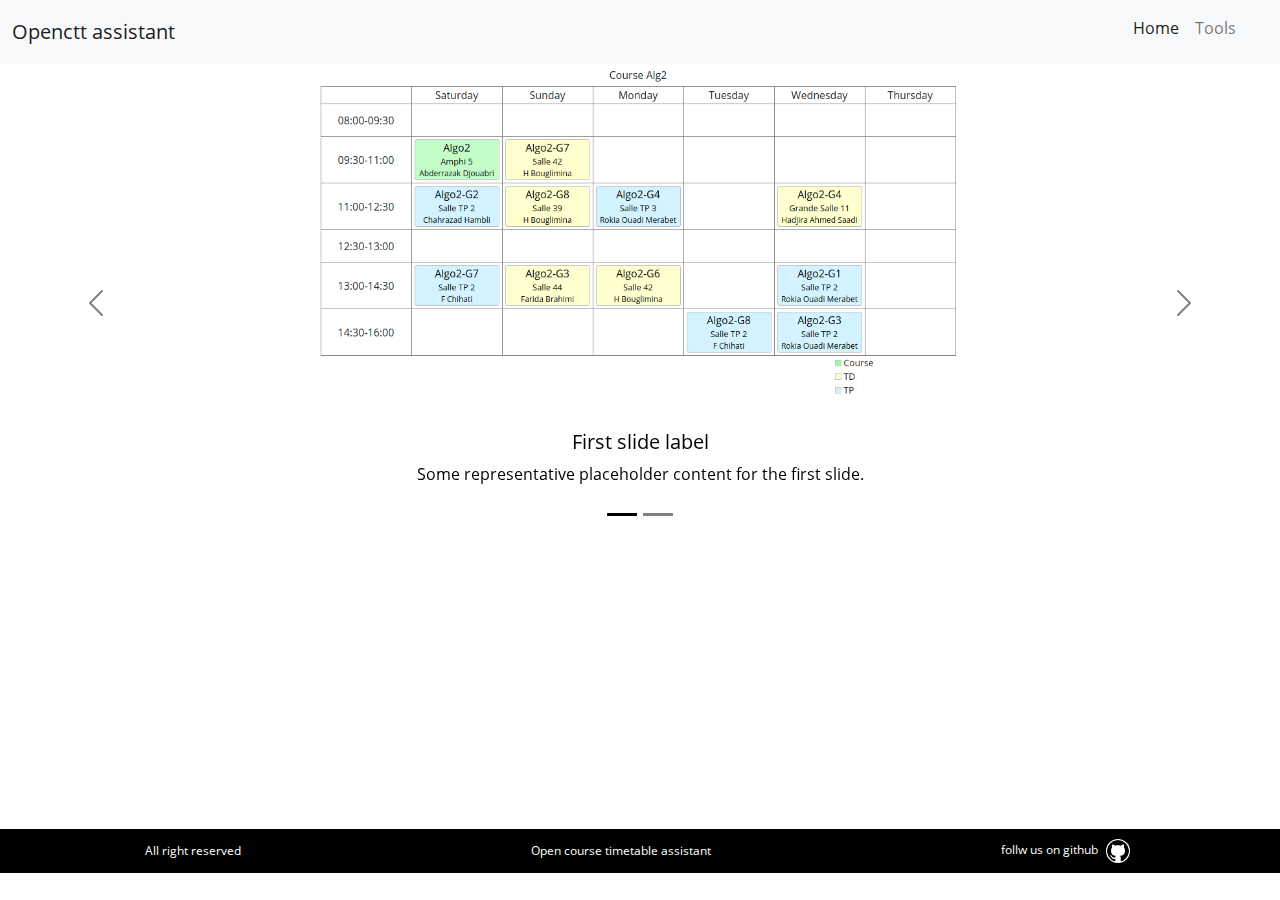
<file: website/index.html>
<!DOCTYPE html>
<html lang="en">

<head>
    <meta charset="UTF-8">
    <meta http-equiv="X-UA-Compatible" content="IE=edge">
    <meta name="viewport" content="width=device-width, initial-scale=1.0">
    <link rel="stylesheet" href="style/extrnal_css/bootstrap.min.css">
    <link rel="stylesheet" href="style/style.css">
    <title>Document</title>
</head>
<style>
    body {
        background-color: white;
    }

    section {
        height: 85vh;
    }

    footer {
        font-size: 12px;
        color: white;
        background-color: black;
        padding: 10px 0;
    }

    .link-area{

    }

    .link-area svg {
        margin: 0 5px;
        background-color: white;
        border-radius: 50%;
        padding: 1px;
    }

    .link-area svg:hover {
        background-color: skyblue;
    }
</style>

<body>
    <header>
        <nav class="navbar navbar-expand-lg navbar-light bg-light ">
            <div class="container-fluid">
                <a class="navbar-brand" href="#">Openctt assistant</a>
                <button class="navbar-toggler" type="button" data-bs-toggle="collapse"
                    data-bs-target="#navbarSupportedContent" aria-controls="navbarSupportedContent"
                    aria-expanded="false" aria-label="Toggle navigation">
                    <span class="navbar-toggler-icon"></span>
                </button>
                <div class="collapse navbar-collapse" id="navbarSupportedContent">
                    <ul class="navbar-nav me-4 mb-2 ms-auto">
                        <li class="nav-item">
                            <a class="nav-link active" aria-current="page" href="#">Home</a>
                        </li>
                        <li class="nav-item">
                            <a class="nav-link " href="pages/document.html">Tools</a>
                        </li>
                    </ul>
                </div>
            </div>
        </nav>
    </header>
    <section>
        <div id="carouselExampleDark" class="carousel carousel-dark slide " data-bs-ride="carousel">
            <div class="carousel-indicators">
                <button type="button" data-bs-target="#carouselExampleDark" data-bs-slide-to="0" class="active"
                    aria-current="true" aria-label="Slide 1"></button>
                <button type="button" data-bs-target="#carouselExampleDark" data-bs-slide-to="1"
                    aria-label="Slide 2"></button>
            </div>
            <div class="carousel-inner">
                <div class="carousel-item active" data-bs-interval="10000">
                    <div class="mb-5">
                        <img src="assets/images/screenshot_2.png" class="d-block w-50 m-auto d-block mb-5" alt="...">
                    </div>
                    <br><br><br><br>
                    <div class="carousel-caption d-none d-md-block mt-5">
                        <h5>First slide label</h5>
                        <p>Some representative placeholder content for the first slide.</p>
                    </div>
                </div>

                <div class="carousel-item" data-bs-interval="2000">
                    <div class="mb-5">
                        <img src="assets/images/screenshot_1.png" class="d-block w-50 m-auto d-block mb-5" alt="...">
                    </div>
                    <br><br><br><br>
                    <div class="carousel-caption d-none d-md-block mt-5">
                        <h5>First slide label</h5>
                        <a class="btn btn-primary" href="pages/document.html">Start now</a>
                    </div>
                </div>

            </div>
            <button class="carousel-control-prev" type="button" data-bs-target="#carouselExampleDark"
                data-bs-slide="prev">
                <span class="carousel-control-prev-icon" aria-hidden="true"></span>
                <span class="visually-hidden">Previous</span>
            </button>
            <button class="carousel-control-next" type="button" data-bs-target="#carouselExampleDark"
                data-bs-slide="next">
                <span class="carousel-control-next-icon" aria-hidden="true"></span>
                <span class="visually-hidden">Next</span>
            </button>
        </div>
    </section>

    <footer class="">
        <div class="d-flex justify-content-around align-items-center">
            <div class="right-area">
                All right reserved
            </div>

            <div class="title-arae">
                Open course timetable assistant
            </div>

            <div class="link-area">
                follw us on github 
                <a href="https://github.com/Salah-Zair/openctt-assistant">
                    <svg xmlns="http://www.w3.org/2000/svg" width="24" height="24" viewBox="0 0 24 24">
                        <path
                            d="M12 0c-6.626 0-12 5.373-12 12 0 5.302 3.438 9.8 8.207 11.387.599.111.793-.261.793-.577v-2.234c-3.338.726-4.033-1.416-4.033-1.416-.546-1.387-1.333-1.756-1.333-1.756-1.089-.745.083-.729.083-.729 1.205.084 1.839 1.237 1.839 1.237 1.07 1.834 2.807 1.304 3.492.997.107-.775.418-1.305.762-1.604-2.665-.305-5.467-1.334-5.467-5.931 0-1.311.469-2.381 1.236-3.221-.124-.303-.535-1.524.117-3.176 0 0 1.008-.322 3.301 1.23.957-.266 1.983-.399 3.003-.404 1.02.005 2.047.138 3.006.404 2.291-1.552 3.297-1.23 3.297-1.23.653 1.653.242 2.874.118 3.176.77.84 1.235 1.911 1.235 3.221 0 4.609-2.807 5.624-5.479 5.921.43.372.823 1.102.823 2.222v3.293c0 .319.192.694.801.576 4.765-1.589 8.199-6.086 8.199-11.386 0-6.627-5.373-12-12-12z" />
                    </svg>
                </a>
            </div>
        </div>
    </footer>
    <script src="js/extrnal_js/bootstrap.bundle.min.js"></script>
    <!-- JQUERY -->
    <script src="js/extrnal_js/jquery-3.6.0.js"></script>
    <!-- AXIOS -->
    <script src="js/extrnal_js/axios.js"></script>
    <!-- SCRIP -->
    <script src="js/pre_made_view.js"></script>
    <script src="js/link_utils.js"></script>
    <script src="js/schedule_utils.js"></script>
    <script src="js/table_utils.js"></script>
    <script src="js/courses.js"></script>
    <script src="js/api.js"></script>
    <script>
        $(document).ready(function () {

            var document_link = findGetParameter("document");
            var item_id = findGetParameter("id");

            if (document_link != null) {
                if (item_id != null) {
                    get_courses_by_id(document_link, item_id)
                } else {
                    get_all_courses(document_link)
                    // get_all_courses(document_link)

                }


            } else {
                get_all_documents();
            }
        });
    </script>
</body>

</html>
</file>
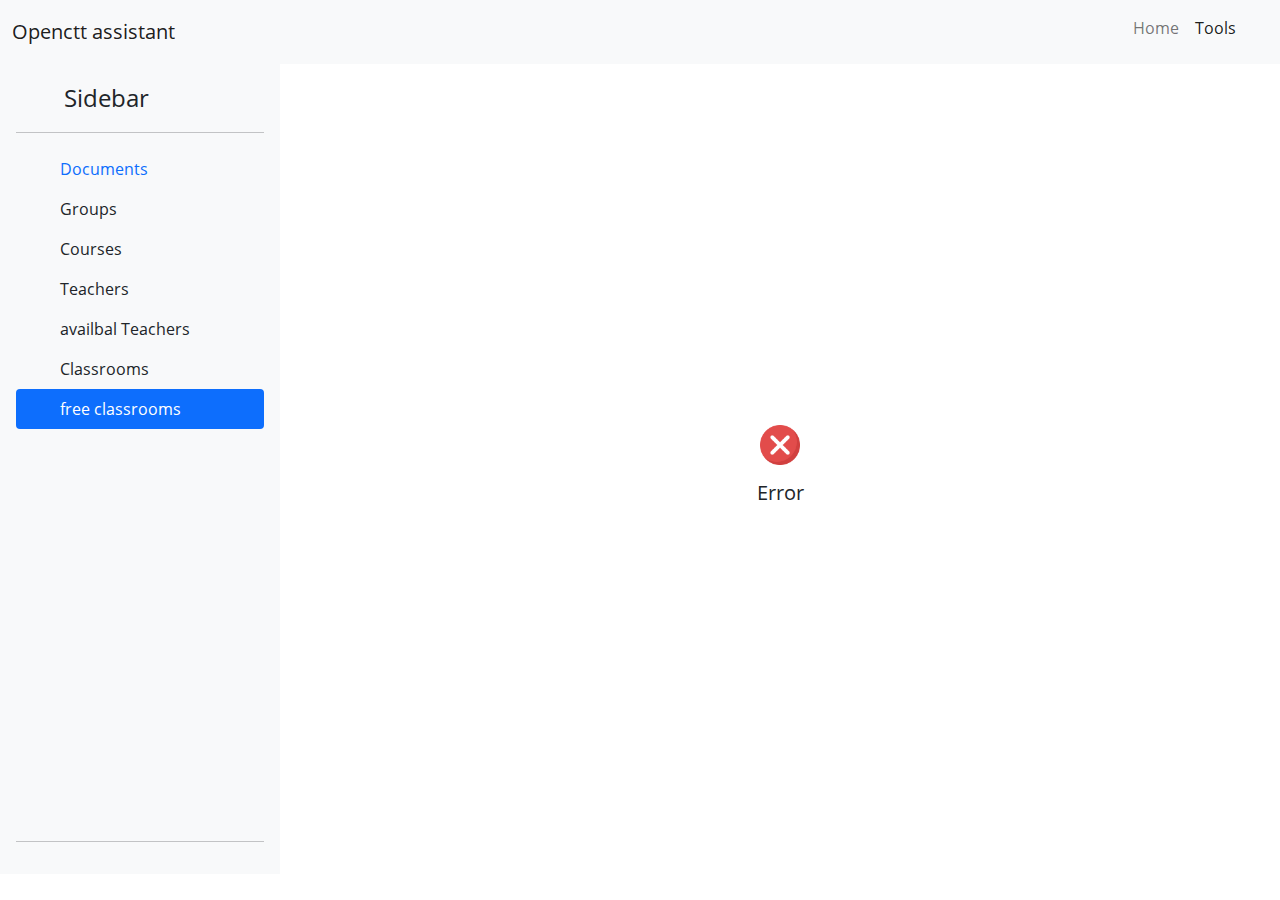
<file: website/pages/available_classrooms.html>
<!DOCTYPE html>
<html lang="en">

<head>
    <meta charset="UTF-8">
    <meta http-equiv="X-UA-Compatible" content="IE=edge">
    <meta name="viewport" content="width=device-width, initial-scale=1.0">
    <link rel="stylesheet" href="../style/extrnal_css/bootstrap.min.css">
    <link rel="stylesheet" href="../style/style.css">
    <title>Document</title>
</head>

<body>
    <header>
        <nav class="navbar navbar-expand-lg navbar-light bg-light">
            <div class="container-fluid">
                <a class="navbar-brand" href="../index.html">Openctt assistant</a>
                <button class="navbar-toggler" type="button" data-bs-toggle="collapse"
                    data-bs-target="#navbarSupportedContent" aria-controls="navbarSupportedContent"
                    aria-expanded="false" aria-label="Toggle navigation">
                    <span class="navbar-toggler-icon"></span>
                </button>
                <div class="collapse navbar-collapse" id="navbarSupportedContent">
                    <ul class="navbar-nav me-4 mb-2 ms-auto">
                        <li class="nav-item">
                            <a class="nav-link " aria-current="page" href="../index.html">Home</a>
                        </li>
                        <li class="nav-item">
                            <a class="nav-link active" href="document.html">Tools</a>
                        </li>
                    </ul>
                </div>
            </div>
        </nav>
    </header>
    <section class="d-flex align-items-stretch ">
        <div class="d-flex flex-column flex-shrink-0 p-3 bg-light " style="width: 280px;">
            <a href="/" class="d-flex align-items-center mb-3 mb-md-0 me-md-auto link-dark text-decoration-none">
                <svg class="bi me-2" width="40" height="32">
                    <use xlink:href="#bootstrap"></use>
                </svg>
                <span class="fs-4">Sidebar</span>
            </a>
            <hr>
            <ul class="nav nav-pills flex-column mb-auto">
                <li class="nav-item">
                    <a href="document.html" class="nav-link " aria-current="page">
                        <svg class="bi me-2" width="16" height="16">
                            <use xlink:href="#home"></use>
                        </svg>
                        Documents
                    </a>
                </li>
                <li>
                    <a href="groups.html" class="nav-link link-dark">
                        <svg class="bi me-2" width="16" height="16">
                            <use xlink:href="#table"></use>
                        </svg>
                        Groups
                    </a>
                </li>
                <li>
                    <a href="courses.html" class="nav-link link-dark ">
                        <svg class="bi me-2" width="16" height="16">
                            <use xlink:href="#grid"></use>
                        </svg>
                        Courses
                    </a>
                </li>
                <li>
                    <a href="teachers.html" class="nav-link link-dark ">
                        <svg class="bi me-2" width="16" height="16">
                            <use xlink:href="#people-circle"></use>
                        </svg>
                        Teachers
                    </a>
                </li>
                <li>
                    <a href="available_teachers.html" class="nav-link link-dark">
                        <svg class="bi me-2" width="16" height="16">
                            <use xlink:href="#people-circle"></use>
                        </svg>
                        availbal Teachers
                    </a>
                </li>
                <li>
                    <a href="class_room.html" class="nav-link link-dark">
                        <svg class="bi me-2" width="16" height="16">
                            <use xlink:href="#people-circle"></use>
                        </svg>
                        Classrooms
                    </a>
                </li>
                <li>
                    <a href="available_classrooms.html" class="nav-link link-dark active">
                        <svg class="bi me-2" width="16" height="16">
                            <use xlink:href="#people-circle"></use>
                        </svg>
                        free classrooms
                    </a>
                </li>
            </ul>
            <hr>
        </div>
        <div id="content-area" class="container">


        </div>
    </section>
    <footer>

    </footer>
    <script src="../js/extrnal_js/bootstrap.bundle.min.js"></script>
    <!-- JQUERY -->
    <script src="../js/extrnal_js/jquery-3.6.0.js"></script>
    <!-- AXIOS -->
    <script src="../js/extrnal_js/axios.js"></script>
    <!-- SCRIP -->
    <script src="../js/pre_made_view.js"></script>
    <script src="../js/link_utils.js"></script>
    <script src="../js/schedule_utils.js"></script>
    <script src="../js/free_class_rooms.js"></script>
    <script src="../js/api.js"></script>
    <script>
        $(document).ready(function () {

            var document_link = findGetParameter("document");
            var item_id = findGetParameter("id");

            if (document_link != null) {
                get_free_classrooms(document_link, item_id)

            } else {
                get_all_documents();
            }
        });
    </script>
</body>

</html>
</file>
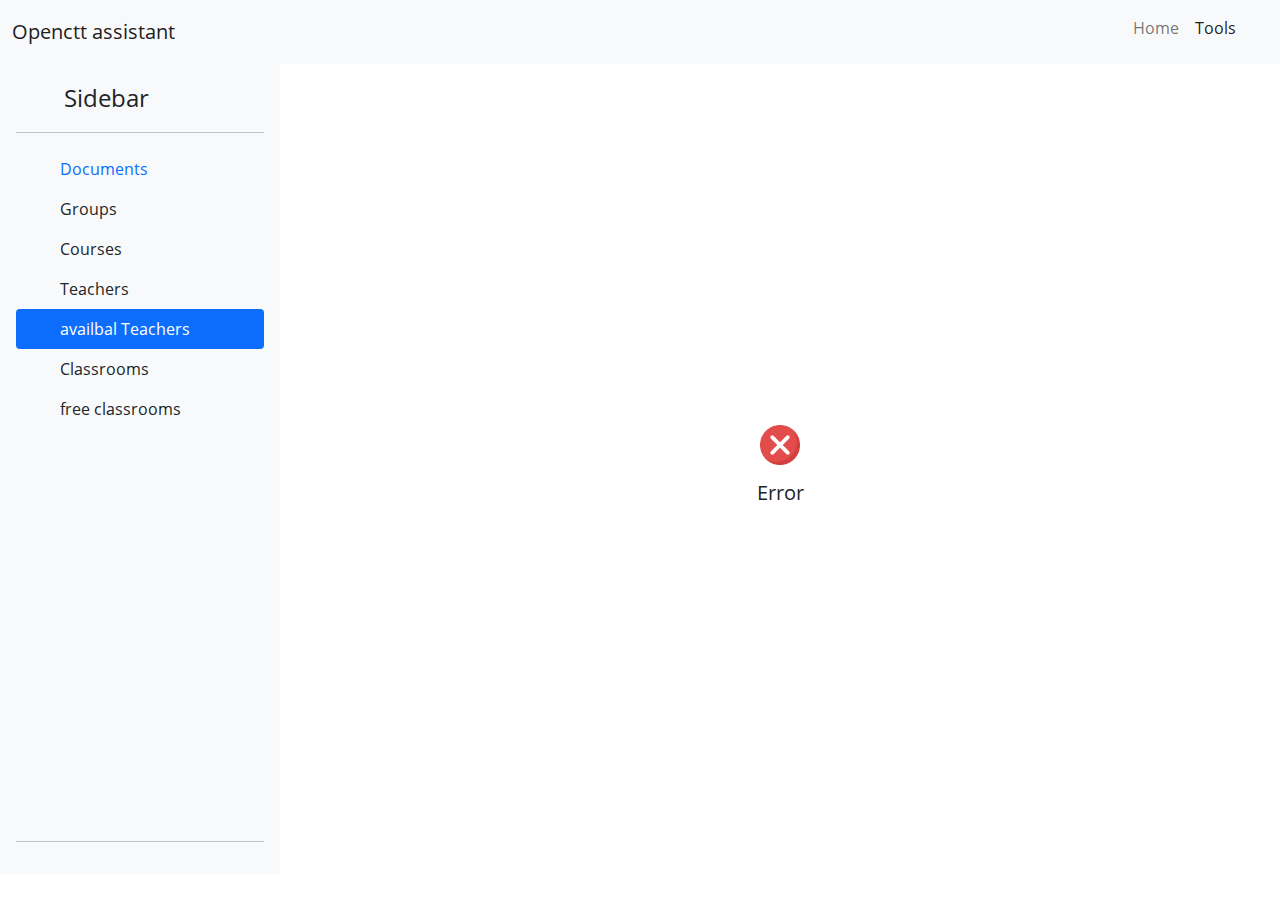
<file: website/pages/available_teachers.html>
<!DOCTYPE html>
<html lang="en">

<head>
    <meta charset="UTF-8">
    <meta http-equiv="X-UA-Compatible" content="IE=edge">
    <meta name="viewport" content="width=device-width, initial-scale=1.0">
    <link rel="stylesheet" href="../style/extrnal_css/bootstrap.min.css">
    <link rel="stylesheet" href="../style/style.css">
    <title>Document</title>
</head>


<body>
    <header>
        <nav class="navbar navbar-expand-lg navbar-light bg-light">
            <div class="container-fluid">
                <a class="navbar-brand" href="../index.html">Openctt assistant</a>
                <button class="navbar-toggler" type="button" data-bs-toggle="collapse"
                    data-bs-target="#navbarSupportedContent" aria-controls="navbarSupportedContent"
                    aria-expanded="false" aria-label="Toggle navigation">
                    <span class="navbar-toggler-icon"></span>
                </button>
                <div class="collapse navbar-collapse" id="navbarSupportedContent">
                    <ul class="navbar-nav me-4 mb-2 ms-auto">
                        <li class="nav-item">
                            <a class="nav-link " aria-current="page" href="../index.html">Home</a>
                        </li>
                        <li class="nav-item">
                            <a class="nav-link active" href="document.html">Tools</a>
                        </li>
                    </ul>
                </div>
            </div>
        </nav>
    </header>
    <section class="d-flex align-items-stretch ">
        <div class="d-flex flex-column flex-shrink-0 p-3 bg-light " style="width: 280px;">
            <a href="/" class="d-flex align-items-center mb-3 mb-md-0 me-md-auto link-dark text-decoration-none">
                <svg class="bi me-2" width="40" height="32">
                    <use xlink:href="#bootstrap"></use>
                </svg>
                <span class="fs-4">Sidebar</span>
            </a>
            <hr>
            <ul class="nav nav-pills flex-column mb-auto">
                <li class="nav-item">
                    <a href="document.html" class="nav-link " aria-current="page">
                        <svg class="bi me-2" width="16" height="16">
                            <use xlink:href="#home"></use>
                        </svg>
                        Documents
                    </a>
                </li>
                <li>
                    <a href="groups.html" class="nav-link link-dark ">
                        <svg class="bi me-2" width="16" height="16">
                            <use xlink:href="#table"></use>
                        </svg>
                        Groups
                    </a>
                </li>
                <li>
                    <a href="courses.html" class="nav-link link-dark ">
                        <svg class="bi me-2" width="16" height="16">
                            <use xlink:href="#grid"></use>
                        </svg>
                        Courses
                    </a>
                </li>
                <li>
                    <a href="teachers.html" class="nav-link link-dark ">
                        <svg class="bi me-2" width="16" height="16">
                            <use xlink:href="#people-circle"></use>
                        </svg>
                        Teachers
                    </a>
                </li>
                <li>
                    <a href="available_teachers.html" class="nav-link link-dark active">
                        <svg class="bi me-2" width="16" height="16">
                            <use xlink:href="#people-circle"></use>
                        </svg>
                        availbal Teachers
                    </a>
                </li>
                <li>
                    <a href="class_room.html" class="nav-link link-dark">
                        <svg class="bi me-2" width="16" height="16">
                            <use xlink:href="#people-circle"></use>
                        </svg>
                        Classrooms
                    </a>
                </li>
                <li>
                    <a href="available_classrooms.html" class="nav-link link-dark">
                        <svg class="bi me-2" width="16" height="16">
                            <use xlink:href="#people-circle"></use>
                        </svg>
                        free classrooms
                    </a>
                </li>
            </ul>
            <hr>
         
        </div>
        <div id="content-area" class="container">


        </div>
    </section>
    <footer>

    </footer>
    <script src="../js/extrnal_js/bootstrap.bundle.min.js"></script>
    <!-- JQUERY -->
    <script src="../js/extrnal_js/jquery-3.6.0.js"></script>
    <!-- AXIOS -->
    <script src="../js/extrnal_js/axios.js"></script>
    <!-- SCRIP -->
    <script src="../js/pre_made_view.js"></script>
    <script src="../js/link_utils.js"></script>
    <script src="../js/schedule_utils.js"></script>
    <script src="../js/free_teachers.js"></script>
    <script src="../js/api.js"></script>
    <script>
        $(document).ready(function () {

            var document_link = findGetParameter("document");
            var item_id = findGetParameter("id");
            
            if (document_link != null) {
                get_available_teachers(document_link,item_id)
              
            } else {
                get_all_documents();
            }
        });
            </script>
            </body>

</html>
</file>
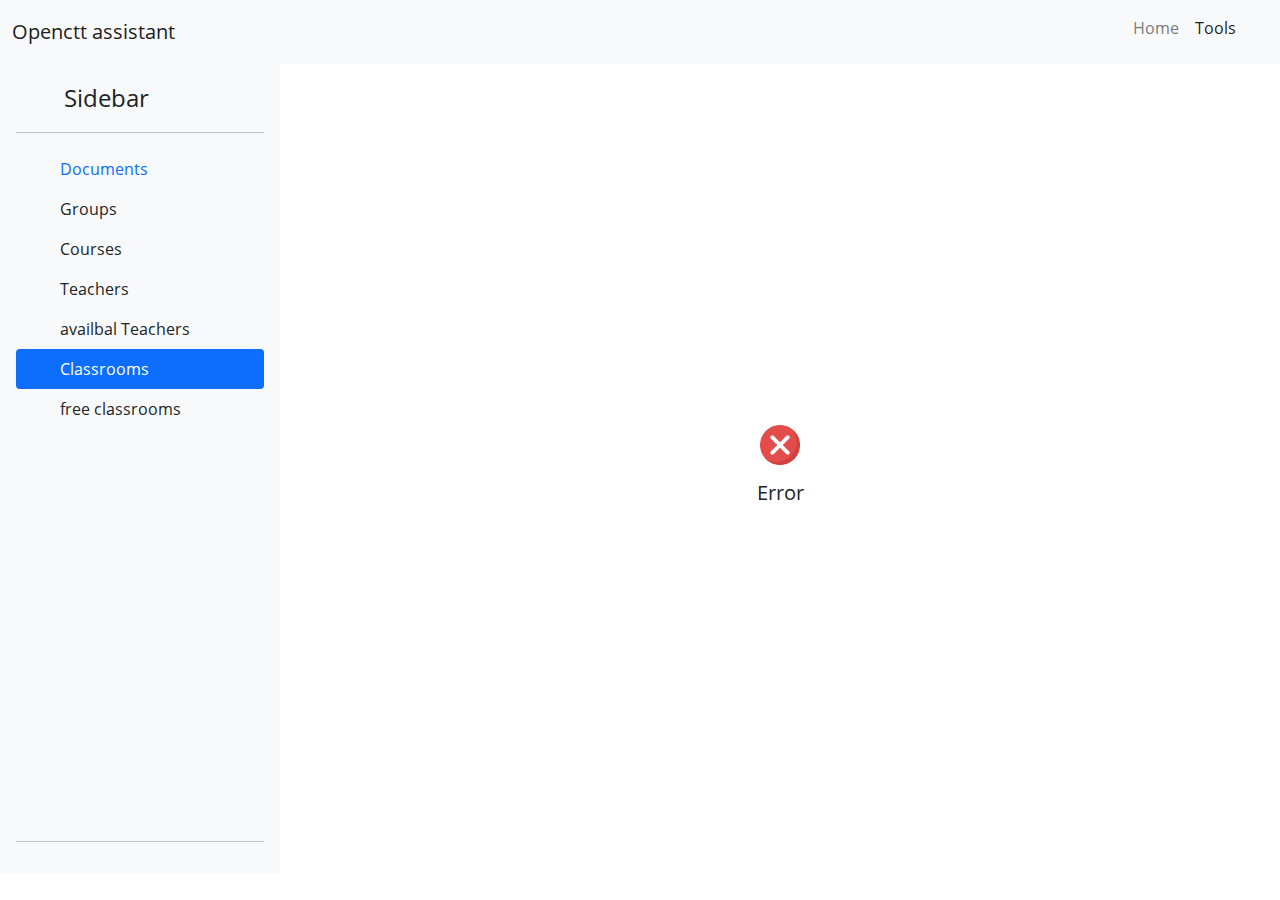
<file: website/pages/class_room.html>
<!DOCTYPE html>
<html lang="en">

<head>
    <meta charset="UTF-8">
    <meta http-equiv="X-UA-Compatible" content="IE=edge">
    <meta name="viewport" content="width=device-width, initial-scale=1.0">
    <link rel="stylesheet" href="../style/extrnal_css/bootstrap.min.css">
    <link rel="stylesheet" href="../style/style.css">
    <title>Document</title>
</head>
<body>
    <header>
        <nav class="navbar navbar-expand-lg navbar-light bg-light">
            <div class="container-fluid">
                <a class="navbar-brand" href="../index.html">Openctt assistant</a>
                <button class="navbar-toggler" type="button" data-bs-toggle="collapse"
                    data-bs-target="#navbarSupportedContent" aria-controls="navbarSupportedContent"
                    aria-expanded="false" aria-label="Toggle navigation">
                    <span class="navbar-toggler-icon"></span>
                </button>
                <div class="collapse navbar-collapse" id="navbarSupportedContent">
                    <ul class="navbar-nav me-4 mb-2 ms-auto">
                        <li class="nav-item">
                            <a class="nav-link " aria-current="page" href="../index.html">Home</a>
                        </li>
                        <li class="nav-item">
                            <a class="nav-link active" href="document.html">Tools</a>
                        </li>
                    </ul>
                </div>
            </div>
        </nav>
    </header>
    <section class="d-flex align-items-stretch ">
        <div class="d-flex flex-column flex-shrink-0 p-3 bg-light " style="width: 280px;">
            <a href="/" class="d-flex align-items-center mb-3 mb-md-0 me-md-auto link-dark text-decoration-none">
                <svg class="bi me-2" width="40" height="32">
                    <use xlink:href="#bootstrap"></use>
                </svg>
                <span class="fs-4">Sidebar</span>
            </a>
            <hr>
            <ul class="nav nav-pills flex-column mb-auto">
                <li class="nav-item">
                    <a href="document.html" class="nav-link " aria-current="page">
                        <svg class="bi me-2" width="16" height="16">
                            <use xlink:href="#home"></use>
                        </svg>
                        Documents
                    </a>
                </li>
                <li>
                    <a href="groups.html" class="nav-link link-dark">
                        <svg class="bi me-2" width="16" height="16">
                            <use xlink:href="#table"></use>
                        </svg>
                        Groups
                    </a>
                </li>
                <li>
                    <a href="courses.html" class="nav-link link-dark ">
                        <svg class="bi me-2" width="16" height="16">
                            <use xlink:href="#grid"></use>
                        </svg>
                        Courses
                    </a>
                </li>
                <li>
                    <a href="teachers.html" class="nav-link link-dark ">
                        <svg class="bi me-2" width="16" height="16">
                            <use xlink:href="#people-circle"></use>
                        </svg>
                        Teachers
                    </a>
                </li>
                <li>
                    <a href="available_teachers.html" class="nav-link link-dark">
                        <svg class="bi me-2" width="16" height="16">
                            <use xlink:href="#people-circle"></use>
                        </svg>
                        availbal Teachers
                    </a>
                </li>
                <li>
                    <a href="class_room.html" class="nav-link link-dark active">
                        <svg class="bi me-2" width="16" height="16">
                            <use xlink:href="#people-circle"></use>
                        </svg>
                        Classrooms
                    </a>
                </li>
                <li>
                    <a href="available_classrooms.html" class="nav-link link-dark">
                        <svg class="bi me-2" width="16" height="16">
                            <use xlink:href="#people-circle"></use>
                        </svg>
                        free classrooms
                    </a>
                </li>
            </ul>
            <hr>

        </div>
        <div id="content-area" class="container">


        </div>
    </section>
    <footer>

    </footer>
    <script src="../js/extrnal_js/bootstrap.bundle.min.js"></script>
    <!-- JQUERY -->
    <script src="../js/extrnal_js/jquery-3.6.0.js"></script>
    <!-- AXIOS -->
    <script src="../js/extrnal_js/axios.js"></script>
    <!-- SCRIP -->
    <script src="../js/pre_made_view.js"></script>
    <script src="../js/link_utils.js"></script>
    <script src="../js/schedule_utils.js"></script>
    <script src="../js/class_roomes.js"></script>
    <script src="../js/api.js"></script>
    <script>
        $(document).ready(function () {
            var document_link = findGetParameter("document");
            var item_id = findGetParameter("id");
            if (document_link != null) {
                if (item_id != null) {
                    get_all_class_room_id(document_link, item_id)
                } else {
                    get_all_class_rooms(document_link)
                }
            } else {
                get_all_documents();
            }
        });
    </script>
</body>

</html>
</file>
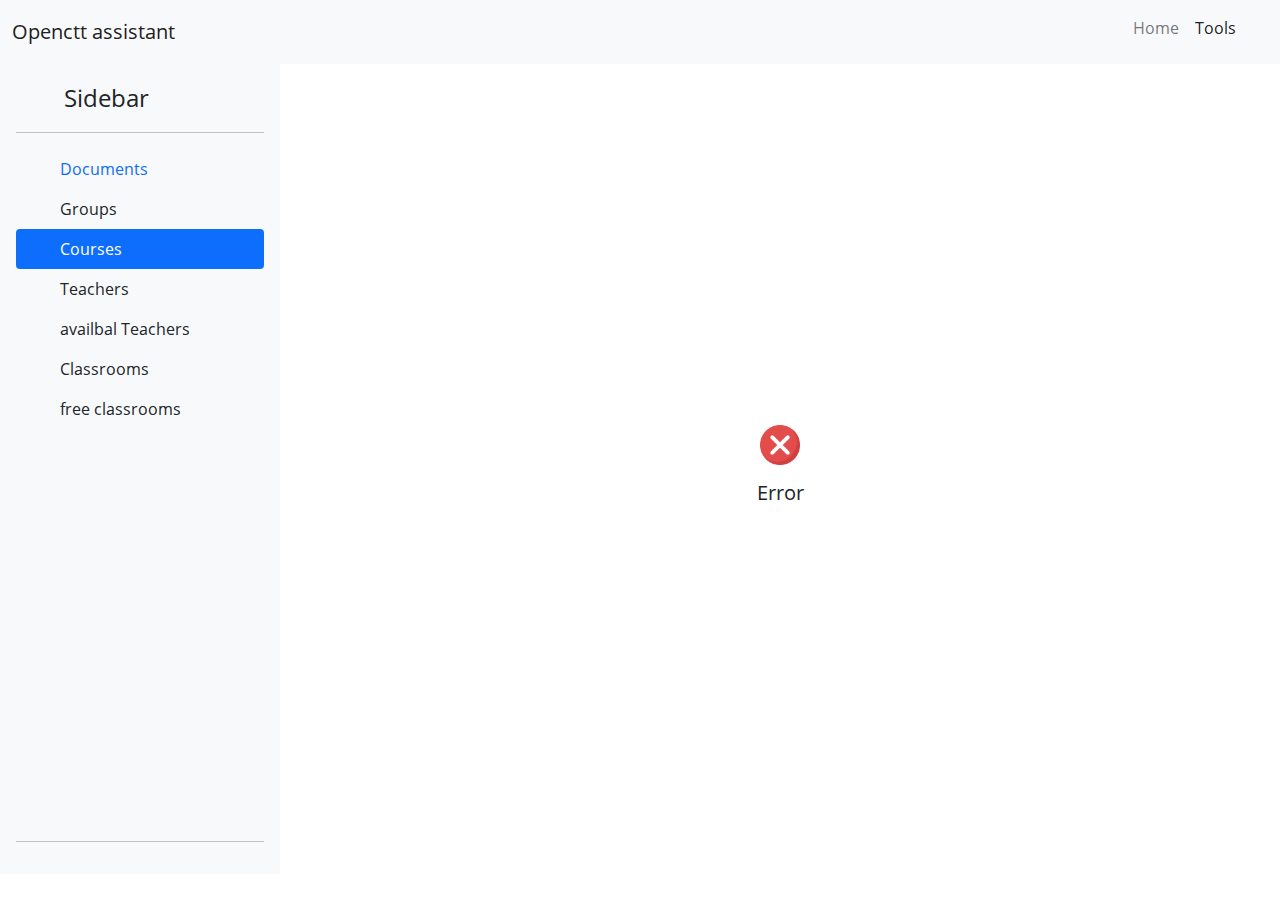
<file: website/pages/courses.html>
<!DOCTYPE html>
<html lang="en">

<head>
    <meta charset="UTF-8">
    <meta http-equiv="X-UA-Compatible" content="IE=edge">
    <meta name="viewport" content="width=device-width, initial-scale=1.0">
    <link rel="stylesheet" href="../style/extrnal_css/bootstrap.min.css">
    <link rel="stylesheet" href="../style/style.css">
    <title>Document</title>
</head>
<body>
    <header>
        <nav class="navbar navbar-expand-lg navbar-light bg-light">
            <div class="container-fluid">
                <a class="navbar-brand" href="../index.html">Openctt assistant</a>
                <button class="navbar-toggler" type="button" data-bs-toggle="collapse"
                    data-bs-target="#navbarSupportedContent" aria-controls="navbarSupportedContent"
                    aria-expanded="false" aria-label="Toggle navigation">
                    <span class="navbar-toggler-icon"></span>
                </button>
                <div class="collapse navbar-collapse" id="navbarSupportedContent">
                    <ul class="navbar-nav me-4 mb-2 ms-auto">
                        <li class="nav-item">
                            <a class="nav-link " aria-current="page" href="../index.html">Home</a>
                        </li>
                        <li class="nav-item">
                            <a class="nav-link active" href="document.html">Tools</a>
                        </li>
                    </ul>
                </div>
            </div>
        </nav>
    </header>
    <section class="d-flex align-items-stretch ">
        <div class="d-flex flex-column flex-shrink-0 p-3 bg-light " style="width: 280px;">
            <a href="/" class="d-flex align-items-center mb-3 mb-md-0 me-md-auto link-dark text-decoration-none">
                <svg class="bi me-2" width="40" height="32">
                    <use xlink:href="#bootstrap"></use>
                </svg>
                <span class="fs-4">Sidebar</span>
            </a>
            <hr>
            <ul class="nav nav-pills flex-column mb-auto">
                <li class="nav-item">
                    <a href="document.html" class="nav-link " aria-current="page">
                        <svg class="bi me-2" width="16" height="16">
                            <use xlink:href="#home"></use>
                        </svg>
                        Documents
                    </a>
                </li>
                <li>
                    <a href="groups.html" class="nav-link link-dark">
                        <svg class="bi me-2" width="16" height="16">
                            <use xlink:href="#table"></use>
                        </svg>
                        Groups
                    </a>
                </li>
                <li>
                    <a href="courses.html" class="nav-link link-dark active">
                        <svg class="bi me-2" width="16" height="16">
                            <use xlink:href="#grid"></use>
                        </svg>
                        Courses
                    </a>
                </li>
                <li>
                    <a href="teachers.html" class="nav-link link-dark ">
                        <svg class="bi me-2" width="16" height="16">
                            <use xlink:href="#people-circle"></use>
                        </svg>
                        Teachers
                    </a>
                </li>
                <li>
                    <a href="available_teachers.html" class="nav-link link-dark">
                        <svg class="bi me-2" width="16" height="16">
                            <use xlink:href="#people-circle"></use>
                        </svg>
                        availbal Teachers
                    </a>
                </li>
                <li>
                    <a href="class_room.html" class="nav-link link-dark">
                        <svg class="bi me-2" width="16" height="16">
                            <use xlink:href="#people-circle"></use>
                        </svg>
                        Classrooms
                    </a>
                </li>
                <li>
                    <a href="available_classrooms.html" class="nav-link link-dark">
                        <svg class="bi me-2" width="16" height="16">
                            <use xlink:href="#people-circle"></use>
                        </svg>
                        free classrooms
                    </a>
                </li>
            </ul>
            <hr>
         
        </div>
        <div id="content-area" class="container">


        </div>
    </section>
    <footer>

    </footer>
    <script src="../js/extrnal_js/bootstrap.bundle.min.js"></script>
    <!-- JQUERY -->
    <script src="../js/extrnal_js/jquery-3.6.0.js"></script>
    <!-- AXIOS -->
    <script src="../js/extrnal_js/axios.js"></script>
    <!-- SCRIP -->
    <script src="../js/pre_made_view.js"></script>
    <script src="../js/link_utils.js"></script>
    <script src="../js/schedule_utils.js"></script>
    <script src="../js/courses.js"></script>
    <script src="../js/api.js"></script>
    <script>
        $(document).ready(function () {
            var document_link = findGetParameter("document");
            var item_id = findGetParameter("id");
            if (document_link != null) {
                if(item_id != null){
                    get_courses_by_id(document_link,item_id)
                }else{
                    get_all_courses(document_link)
                }
            } else {
                get_all_documents();
            }
        });
            </script>
            </body>

</html>
</file>
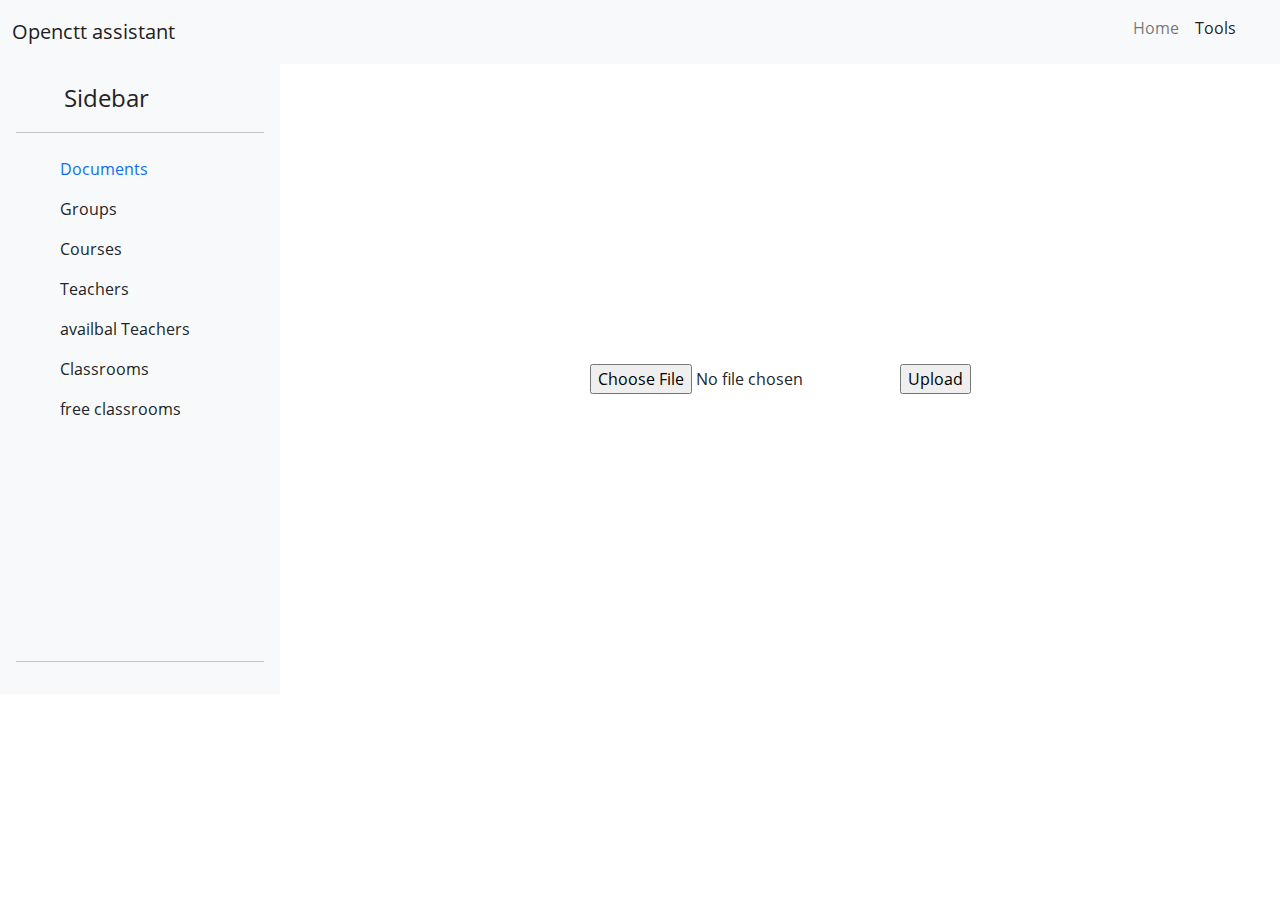
<file: website/pages/document.html>
<!DOCTYPE html>
<html lang="en">

<head>
    <meta charset="UTF-8">
    <meta http-equiv="X-UA-Compatible" content="IE=edge">
    <meta name="viewport" content="width=device-width, initial-scale=1.0">
    <link rel="stylesheet" href="../style/extrnal_css/bootstrap.min.css">
    <link rel="stylesheet" href="../style/style.css">
    <title>Document</title>
</head>


<body>
    <header>
        <nav class="navbar navbar-expand-lg navbar-light bg-light">
            <div class="container-fluid">
                <a class="navbar-brand" href="../index.html">Openctt assistant</a>
                <button class="navbar-toggler" type="button" data-bs-toggle="collapse"
                    data-bs-target="#navbarSupportedContent" aria-controls="navbarSupportedContent"
                    aria-expanded="false" aria-label="Toggle navigation">
                    <span class="navbar-toggler-icon"></span>
                </button>
                <div class="collapse navbar-collapse" id="navbarSupportedContent">
                    <ul class="navbar-nav me-4 mb-2 ms-auto">
                        <li class="nav-item">
                            <a class="nav-link " aria-current="page" href="../index.html">Home</a>
                        </li>
                        <li class="nav-item">
                            <a class="nav-link active" href="document.html">Tools</a>
                        </li>
                    </ul>
                </div>
            </div>
        </nav>
    </header>
    <section class="d-flex align-items-stretch ">
        <div class="d-flex flex-column flex-shrink-0 p-3 bg-light " style="width: 280px;">
            <a href="/" class="d-flex align-items-center mb-3 mb-md-0 me-md-auto link-dark text-decoration-none">
                <svg class="bi me-2" width="40" height="32">
                    <use xlink:href="#bootstrap"></use>
                </svg>
                <span class="fs-4">Sidebar</span>
            </a>
            <hr>
            <ul class="nav nav-pills flex-column mb-auto active">
                <li class="nav-item">
                    <a href="#" class="nav-link " aria-current="page">
                        <svg class="bi me-2" width="16" height="16">
                            <use xlink:href="#home"></use>
                        </svg>
                        Documents
                    </a>
                </li>
                <li>
                    <a href="groups.html" class="nav-link link-dark">
                        <svg class="bi me-2" width="16" height="16">
                            <use xlink:href="#table"></use>
                        </svg>
                        Groups
                    </a>
                </li>
                <li>
                    <a href="courses.html" class="nav-link link-dark ">
                        <svg class="bi me-2" width="16" height="16">
                            <use xlink:href="#grid"></use>
                        </svg>
                        Courses
                    </a>
                </li>
                <li>
                    <a href="teachers.html" class="nav-link link-dark ">
                        <svg class="bi me-2" width="16" height="16">
                            <use xlink:href="#people-circle"></use>
                        </svg>
                        Teachers
                    </a>
                </li>
                <li>
                    <a href="available_teachers.html" class="nav-link link-dark ">
                        <svg class="bi me-2" width="16" height="16">
                            <use xlink:href="#people-circle"></use>
                        </svg>
                        availbal Teachers
                    </a>
                </li>
                <li>
                    <a href="class_room.html" class="nav-link link-dark">
                        <svg class="bi me-2" width="16" height="16">
                            <use xlink:href="#people-circle"></use>
                        </svg>
                        Classrooms
                    </a>
                </li>
                <li>
                    <a href="available_classrooms.html" class="nav-link link-dark">
                        <svg class="bi me-2" width="16" height="16">
                            <use xlink:href="#people-circle"></use>
                        </svg>
                        free classrooms
                    </a>
                </li>
            </ul>
            <hr>

        </div>
        <div id="content-area" class="container">

            <div class="container d-flex justify-content-center align-items-center" style="height: 70vh;">
                <form method="post" action="" enctype="multipart/form-data" id="myform">
                    <div class='preview'>
                    </div>
                    <div>
                        <input type="file" id="file" name="file" />
                        <input type="button" class="button" value="Upload" id="but_upload">
                    </div>
                </form>
            </div>
        </div>
    </section>
    <footer>

    </footer>
    <script src="../js/extrnal_js/bootstrap.bundle.min.js"></script>
    <!-- JQUERY -->
    <script src="../js/extrnal_js/jquery-3.6.0.js"></script>
    <!-- AXIOS -->
    <script src="../js/extrnal_js/axios.js"></script>
    <!-- SCRIP -->
    <script src="../js/pre_made_view.js"></script>
    <script src="../js/link_utils.js"></script>
    <script src="../js/schedule_utils.js"></script>
    <script src="../js/free_teachers.js"></script>
    <script src="../js/api.js"></script>
    <script>
        $("#but_upload").click( function () {

            var fd = new FormData();
            var files = $('#file')[0].files;

            if (files.length > 0) {
                fd.append('file', files[0]);

                $.ajax({
                    url: 'http://localhost:8000/uploadfile/',
                    type: 'post',
                    data: fd,
                    contentType: false,
                    processData: false,
                    success: function (response) {
                      alert("Done")
                    },
                    error: function(response){
                        alert("error")
                    }
                });
            } else {
                alert("Please select a file.");
            }

        });
    </script>
</body>

</html>
</file>
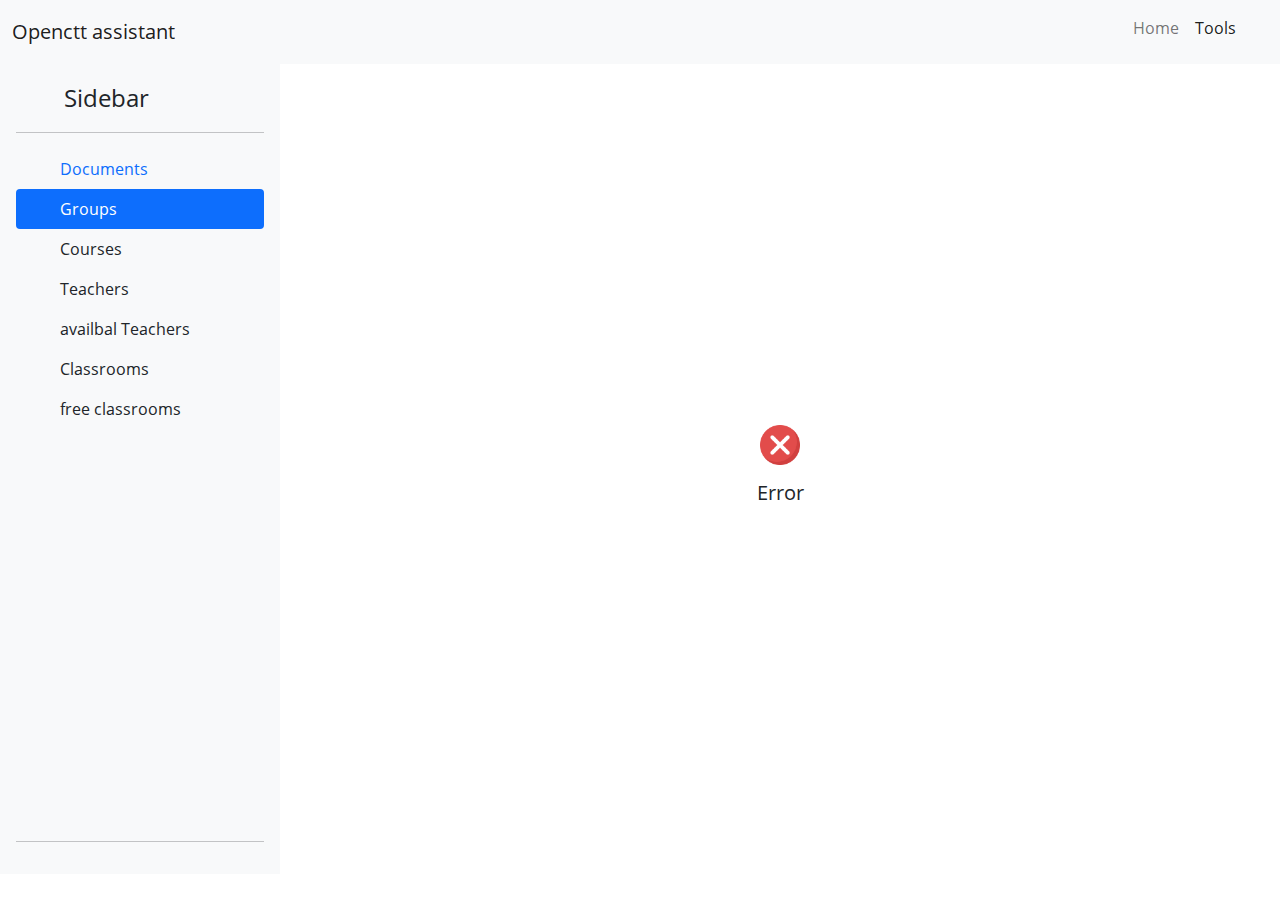
<file: website/pages/groups.html>
<!DOCTYPE html>
<html lang="en">

<head>
    <meta charset="UTF-8">
    <meta http-equiv="X-UA-Compatible" content="IE=edge">
    <meta name="viewport" content="width=device-width, initial-scale=1.0">
    <link rel="stylesheet" href="../style/extrnal_css/bootstrap.min.css">
    <link rel="stylesheet" href="../style/style.css">
    <title>Document</title>
</head>
<body>
    <header>
        <nav class="navbar navbar-expand-lg navbar-light bg-light">
            <div class="container-fluid">
                <a class="navbar-brand" href="../index.html">Openctt assistant</a>
                <button class="navbar-toggler" type="button" data-bs-toggle="collapse"
                    data-bs-target="#navbarSupportedContent" aria-controls="navbarSupportedContent"
                    aria-expanded="false" aria-label="Toggle navigation">
                    <span class="navbar-toggler-icon"></span>
                </button>
                <div class="collapse navbar-collapse" id="navbarSupportedContent">
                    <ul class="navbar-nav me-4 mb-2 ms-auto">
                        <li class="nav-item">
                            <a class="nav-link " aria-current="page" href="../index.html">Home</a>
                        </li>
                        <li class="nav-item">
                            <a class="nav-link active" href="document.html">Tools</a>
                        </li>
                    </ul>
                </div>
            </div>
        </nav>
    </header>
    <section class="d-flex align-items-stretch ">
        <div class="d-flex flex-column flex-shrink-0 p-3 bg-light " style="width: 280px;">
            <a href="/" class="d-flex align-items-center mb-3 mb-md-0 me-md-auto link-dark text-decoration-none">
                <svg class="bi me-2" width="40" height="32">
                    <use xlink:href="#bootstrap"></use>
                </svg>
                <span class="fs-4">Sidebar</span>
            </a>
            <hr>
            <ul class="nav nav-pills flex-column mb-auto">
                <li class="nav-item">
                    <a href="document.html" class=" nav-link " aria-current="page">
                        <svg class="bi me-2" width="16" height="16">
                            <use xlink:href="#home"></use>
                        </svg>
                        Documents
                    </a>
                </li>
        
                <li>
                    <a href="groups.html" class="nav-link link-dark active">
                        <svg class="bi me-2" width="16" height="16">
                            <use xlink:href="#table"></use>
                        </svg>
                        Groups
                    </a>
                </li>
                <li>
                    <a href="courses.html" class="nav-link link-dark ">
                        <svg class="bi me-2" width="16" height="16">
                            <use xlink:href="#grid"></use>
                        </svg>
                        Courses
                    </a>
                </li>
                <li>
                    <a href="teachers.html" class="nav-link link-dark ">
                        <svg class="bi me-2" width="16" height="16">
                            <use xlink:href="#people-circle"></use>
                        </svg>
                        Teachers
                    </a>
                </li>
                <li>
                    <a href="available_teachers.html" class="nav-link link-dark">
                        <svg class="bi me-2" width="16" height="16">
                            <use xlink:href="#people-circle"></use>
                        </svg>
                        availbal Teachers
                    </a>
                </li>
                <li>
                    <a href="class_room.html" class="nav-link link-dark ">
                        <svg class="bi me-2" width="16" height="16">
                            <use xlink:href="#people-circle"></use>
                        </svg>
                        Classrooms
                    </a>
                </li>
                <li>
                    <a href="available_classrooms.html" class="nav-link link-dark">
                        <svg class="bi me-2" width="16" height="16">
                            <use xlink:href="#people-circle"></use>
                        </svg>
                        free classrooms
                    </a>
                </li>
            </ul>
            <hr>

        </div>
        <div id="content-area" class="container">
            <!-- TABLE OR SCHEDULE AREA -->

        </div>
    </section>
    <footer>

    </footer>
    <script src="../js/extrnal_js/bootstrap.bundle.min.js"></script>
    <!-- JQUERY -->
    <script src="../js/extrnal_js/jquery-3.6.0.js"></script>
    <!-- AXIOS -->
    <script src="../js/extrnal_js/axios.js"></script>
    <!-- SCRIP -->
    <script src="../js/pre_made_view.js"></script>
    <script src="../js/link_utils.js"></script>
    <script src="../js/schedule_utils.js"></script>
    <script src="../js/groups.js"></script>
    <script src="../js/api.js"></script>
    <script>
        $(document).ready(function () {
            var document_link = findGetParameter("document");
            var item_id = findGetParameter("id");
            if (document_link != null) {
                if (item_id != null) {
                    get_all_group_id(document_link, item_id)
                } else {
                    get_all_groups(document_link)
                }
            } else {
                get_all_documents();
            }
        });
    </script>
</body>

</html>
</file>
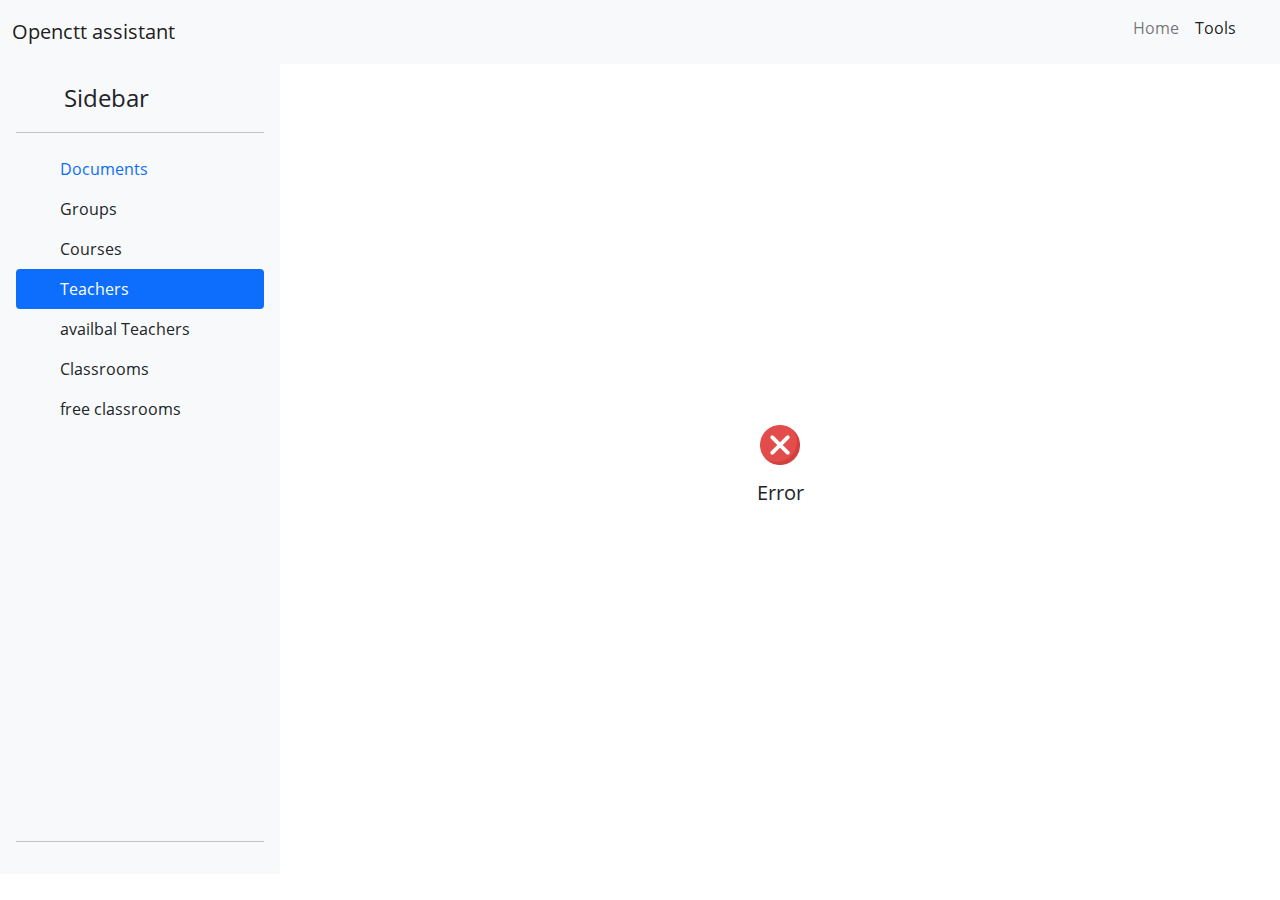
<file: website/pages/teachers.html>
<!DOCTYPE html>
<html lang="en">

<head>
    <meta charset="UTF-8">
    <meta http-equiv="X-UA-Compatible" content="IE=edge">
    <meta name="viewport" content="width=device-width, initial-scale=1.0">
    <link rel="stylesheet" href="../style/extrnal_css/bootstrap.min.css">
    <link rel="stylesheet" href="../style/style.css">
    <title>Document</title>
</head>
<style>
    
</style>

<body>
    <header>
        <nav class="navbar navbar-expand-lg navbar-light bg-light">
            <div class="container-fluid">
                <a class="navbar-brand" href="../index.html">Openctt assistant</a>
                <button class="navbar-toggler" type="button" data-bs-toggle="collapse"
                    data-bs-target="#navbarSupportedContent" aria-controls="navbarSupportedContent"
                    aria-expanded="false" aria-label="Toggle navigation">
                    <span class="navbar-toggler-icon"></span>
                </button>
                <div class="collapse navbar-collapse" id="navbarSupportedContent">
                    <ul class="navbar-nav me-4 mb-2 ms-auto">
                        <li class="nav-item">
                            <a class="nav-link " aria-current="page" href="../index.html">Home</a>
                        </li>
                        <li class="nav-item">
                            <a class="nav-link active" href="document.html">Tools</a>
                        </li>
                    </ul>
                </div>
            </div>
        </nav>
    </header>
    <section class="d-flex align-items-stretch ">
        <div class="d-flex flex-column flex-shrink-0 p-3 bg-light " style="width: 280px;">
            <a href="/" class="d-flex align-items-center mb-3 mb-md-0 me-md-auto link-dark text-decoration-none">
                <svg class="bi me-2" width="40" height="32">
                    <use xlink:href="#bootstrap"></use>
                </svg>
                <span class="fs-4">Sidebar</span>
            </a>
            <hr>
            <ul class="nav nav-pills flex-column mb-auto">
                <li class="nav-item">
                    <a href="document.html" class=" nav-link " aria-current="page">
                        <svg class="bi me-2" width="16" height="16">
                            <use xlink:href="#home"></use>
                        </svg>
                        Documents
                    </a>
                </li>
                <li>
                    <a href="groups.html" class="nav-link link-dark">
                        <svg class="bi me-2" width="16" height="16">
                            <use xlink:href="#table"></use>
                        </svg>
                        Groups
                    </a>
                </li>
                <li>
                    <a href="courses.html" class="nav-link link-dark ">
                        <svg class="bi me-2" width="16" height="16">
                            <use xlink:href="#grid"></use>
                        </svg>
                        Courses
                    </a>
                </li>
                <li>
                    <a href="teachers.html" class="nav-link link-dark active">
                        <svg class="bi me-2" width="16" height="16">
                            <use xlink:href="#people-circle"></use>
                        </svg>
                        Teachers
                    </a>
                </li>
                <li>
                    <a href="available_teachers.html" class="nav-link link-dark">
                        <svg class="bi me-2" width="16" height="16">
                            <use xlink:href="#people-circle"></use>
                        </svg>
                        availbal Teachers
                    </a>
                </li>
                <li>
                    <a href="class_room.html" class="nav-link link-dark">
                        <svg class="bi me-2" width="16" height="16">
                            <use xlink:href="#people-circle"></use>
                        </svg>
                        Classrooms
                    </a>
                </li>
                <li>
                    <a href="available_classrooms.html" class="nav-link link-dark">
                        <svg class="bi me-2" width="16" height="16">
                            <use xlink:href="#people-circle"></use>
                        </svg>
                        free classrooms
                    </a>
                </li>
            </ul>
            <hr>
        </div>
        <div id="content-area" class="container">

        </div>
    </section>
    <footer>

    </footer>
    <script src="../js/extrnal_js/bootstrap.bundle.min.js"></script>
    <!-- JQUERY -->
    <script src="../js/extrnal_js/jquery-3.6.0.js"></script>
    <!-- AXIOS -->
    <script src="../js/extrnal_js/axios.js"></script>
    <!-- SCRIP -->
    <script src="../js/pre_made_view.js"></script>
    <script src="../js/link_utils.js"></script>
    <script src="../js/schedule_utils.js"></script>
    <script src="../js/teacher.js"></script>
    <script src="../js/api.js"></script>
    <script>
        $(document).ready(function () {

            var document_link = findGetParameter("document");
            var item_id = findGetParameter("id");

            if (document_link != null) {
                if (item_id != null) {
                    get_teacher_by_id(document_link, item_id)
                } else {
                    get_all_teachers(document_link)
                    // get_all_courses(document_link)

                }


            } else {
                get_all_documents();
            }
        });
    </script>
</body>

</html>
</file>
<file: website/style/style.css>
.full-height-page {
    height: 90vh;
}

#loading-icon {
    animation-name: loading_animation;
    animation-duration: 4s;
    animation-delay: 0s;
    animation-iteration-count: infinite;
}

@keyframes loading_animation {
    0% {
        transform: rotate(0deg);
    }
    70% {
        transform: rotate(360deg);
    }
    100% {
        transform: rotate(360deg);
    }
}

#error-icon {
    animation-name: error_animation;
    animation-duration: 8s;
    animation-delay: 0s;
    animation-iteration-count: infinite;
}

@keyframes error_animation {
    0% {
        transform: scale(100%);
    }
    70% {
        transform: scale(120%);
    }
    100% {
        transform: scale(100%);
    }
}

#document-area .row {
    text-align: center;
    width: 100%;
}

#document-area .row .card-column {
    margin: 5px auto;
    text-align: center;
}

#document-area .row .card-column a {
    text-decoration: none;
    font-weight: 500;
    color: black;
    transition: color 0.2s;
}

#document-area .row .card-column a:hover {
    color: blue;
}


#document-area .row .card-column a .card {
    position: relative;
    top: 0;
    transition: 1s;
}


#document-area .row .card-column a:hover .card {
    position: relative;
    top: -5px;
    transition: 0.5s;
}


/* -------------------- */



@font-face {
    font-family: 'open sans';
    src: url('../assets/fonts/Open_Sans/OpenSans-Regular.ttf'), url('fonts/EntezareZohoor2.ttf') format('truetype'), url('fonts/EntezareZohoor2.svg') format('svg');
    font-weight: normal;
    font-style: normal;
}

body {
    font-family: 'open sans';
}

td {
    height: 50px;
    width: 140px;
}

th {
    font-weight: 500;
}

table,
th,
td {
    border: 1px solid grey;
    text-align: center;
}


#schedule-year {
    font-size: 1.3rem;
    font-weight: 500;
}

#schedule-title {
    margin: 5px 0;
}


.free-class-rooms ul {}

.free-class-rooms ul li {
    margin: 0;
    padding: 0;
    font-size: 12px;
    text-align: start;
}

.box-color {
    font-size: 14px;
}

.box-color .box {
    width: 10px;
    height: 10px;
    display: inline-block;
    border: 0.4px solid rgb(196, 196, 196);
}

.box-color .box.cours {
    background-color: rgb(150, 253, 159);
}

.box-color .box.td {
    background-color: rgb(255, 255, 207);
}

.box-color .box.tp {
    background-color: rgb(210, 243, 255);
}

.course-item-data {
    border-radius: 3px;
    margin: 3px;
    border: 0.4px solid rgb(191, 191, 191);
}

.course-item-data.cours {
    background-color: rgb(195, 253, 200);
}

.course-item-data.td {
    background-color: rgb(255, 255, 207);
}

.course-item-data.tp {
    background-color: rgb(210, 243, 255);
}

.course-item-data a {
    color: black;
    text-decoration: none;
}

.course-item-data a:hover {
    color: rgb(66, 150, 253);
    text-decoration: none;
    font-weight: bold;
}

.course-item-data .course-data {
    font-size: 1rem;
}

.course-item-data .class-room-data {
    font-size: 0.8rem;
}

.course-item-data .teacher-data {
    font-size: 0.75rem;
}
</file>
